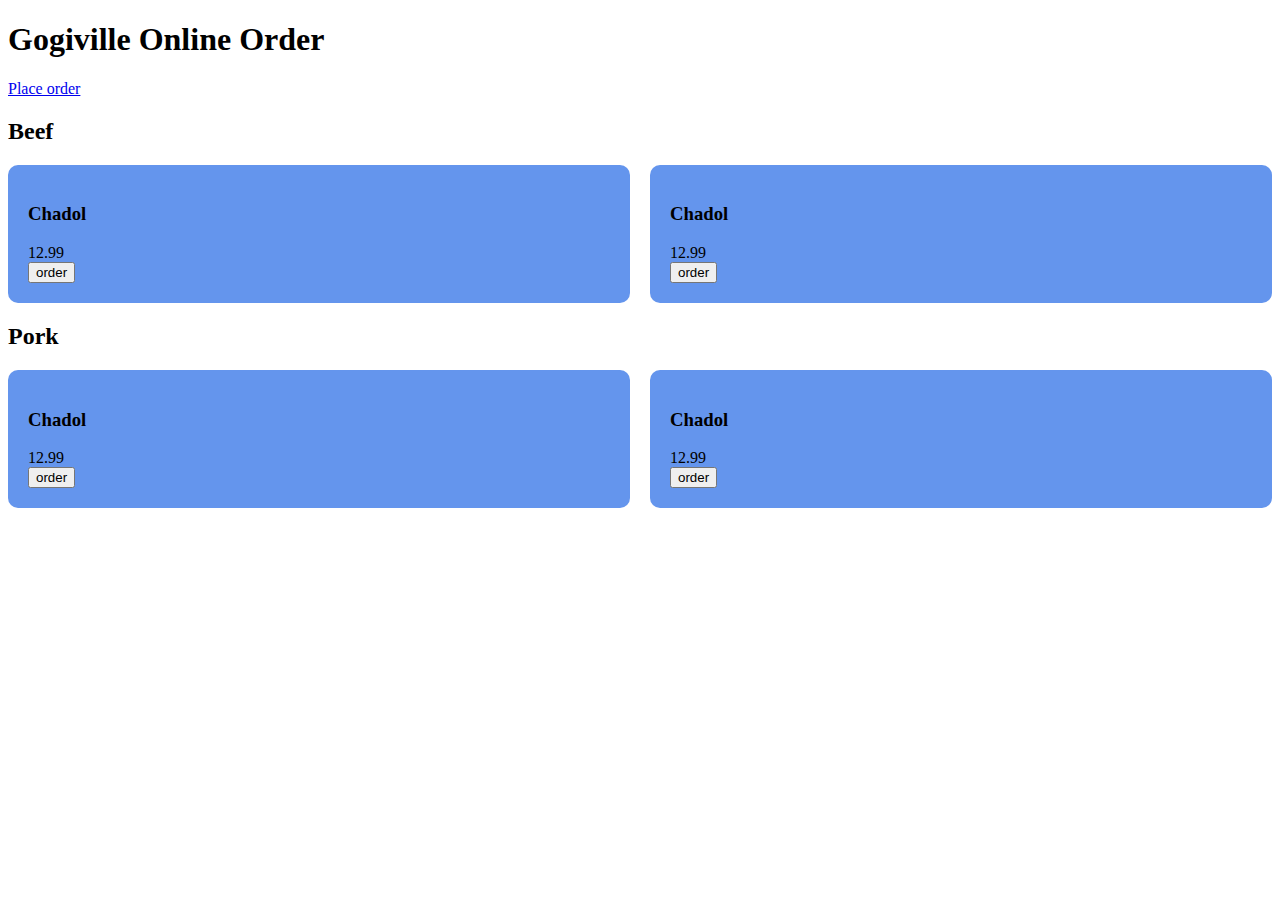
<file: src/main/resources/static/index.html>
<!DOCTYPE html>
<html lang="en">
<head>
    <meta charset="UTF-8">
    <title>Gogiville Online Order</title>
    <link rel="stylesheet" href="style.css">
    <script src="https://code.jquery.com/jquery-3.1.1.min.js"></script>
    <script src="script.js"></script>
</head>
<body>

<h1>Gogiville Online Order</h1>
<a href="order.html">Place order</a>
<div class="container">

    <h2>Beef</h2>
    <div class="grid">
        <div class="product">
            <h3>Chadol</h3>
            <div class="price">12.99</div>
            <button id="order">order</button>
        </div>

        <div class="product">
            <h3>Chadol</h3>
            <div class="price">12.99</div>
            <button>order</button>
        </div>

    </div>

    <h2>Pork</h2>
    <div class="grid">
        <div class="product">
            <h3>Chadol</h3>
            <div class="price">12.99</div>
            <button>order</button>
        </div>

        <div class="product">
            <h3>Chadol</h3>
            <div class="price">12.99</div>
            <button>order</button>
        </div>
    </div>
</div>

</body>
</html>
</file>
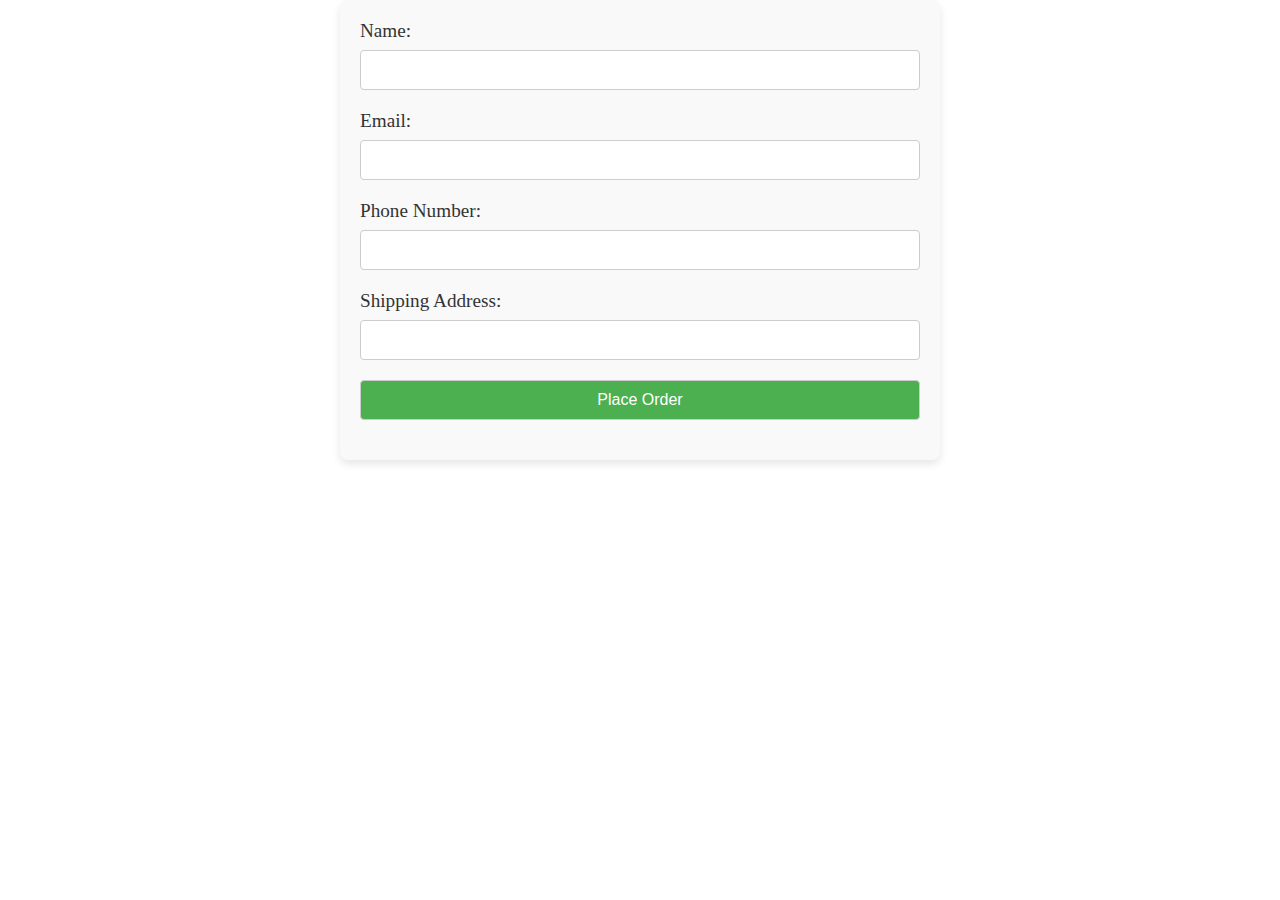
<file: src/main/resources/static/order.html>
<!DOCTYPE html>
<html lang="en">
<head>
    <meta charset="UTF-8">
    <title>Place Order</title>
    <link rel="stylesheet" href="order.css">
    <script src="https://code.jquery.com/jquery-3.1.1.min.js"></script>
    <script src="order.js"></script>
</head>
<body>
<div class="container">

  <form id="orderForm">

    <label for="name">Name:</label>
    <input type="text" id="name" required>

    <label for="email">Email:</label>
    <input type="email" id="email" required>

    <label for="phone_number">Phone Number:</label>
    <input type="tel" id="phone_number" required>

    <label for="address">Shipping Address:</label>
    <input type="text" id="address" required>

    <input type="submit" value="Place Order" id="submit">

  </form>

</div>
</body>
</html>
</file>
<file: src/main/resources/static/style.css>
.grid {
    display: grid;
    grid-template-columns: repeat(auto-fit, minmax(300px, 1fr));
    gap: 20px;
}

.product {
    background-color: cornflowerblue;
    padding: 20px;
    border-radius: 10px;
    text-align: left;
    position: relative;
}
</file>
<file: src/main/resources/static/order.css>
* {
    margin: 0;
    padding: 0;
    box-sizing: border-box;
}


.container {
    max-width: 600px;
    margin: 0 auto;
    padding: 20px;
    background-color: #f9f9f9;
    border-radius: 8px;
    box-shadow: 0 4px 8px rgba(0, 0, 0, 0.1);
}


form {
    display: flex;
    flex-direction: column;
}

label {
    font-size: 1.2rem;
    margin-bottom: 8px;
    color: #333;
}

input[type="text"],
input[type="email"],
input[type="tel"],
input[type="submit"] {
    padding: 10px;
    margin-bottom: 20px;
    border: 1px solid #ccc;
    border-radius: 4px;
    font-size: 1rem;
}

input[type="submit"] {
    background-color: #4CAF50;
    color: white;
    cursor: pointer;
    transition: background-color 0.3s ease;
}

input[type="submit"]:hover {
    background-color: #45a049;
}

input[type="text"]:focus,
input[type="email"]:focus,
input[type="tel"]:focus {
    border-color: #4CAF50;
    outline: none;
}


.container form > label,
.container form > input {
    width: 100%;
}
</file>
